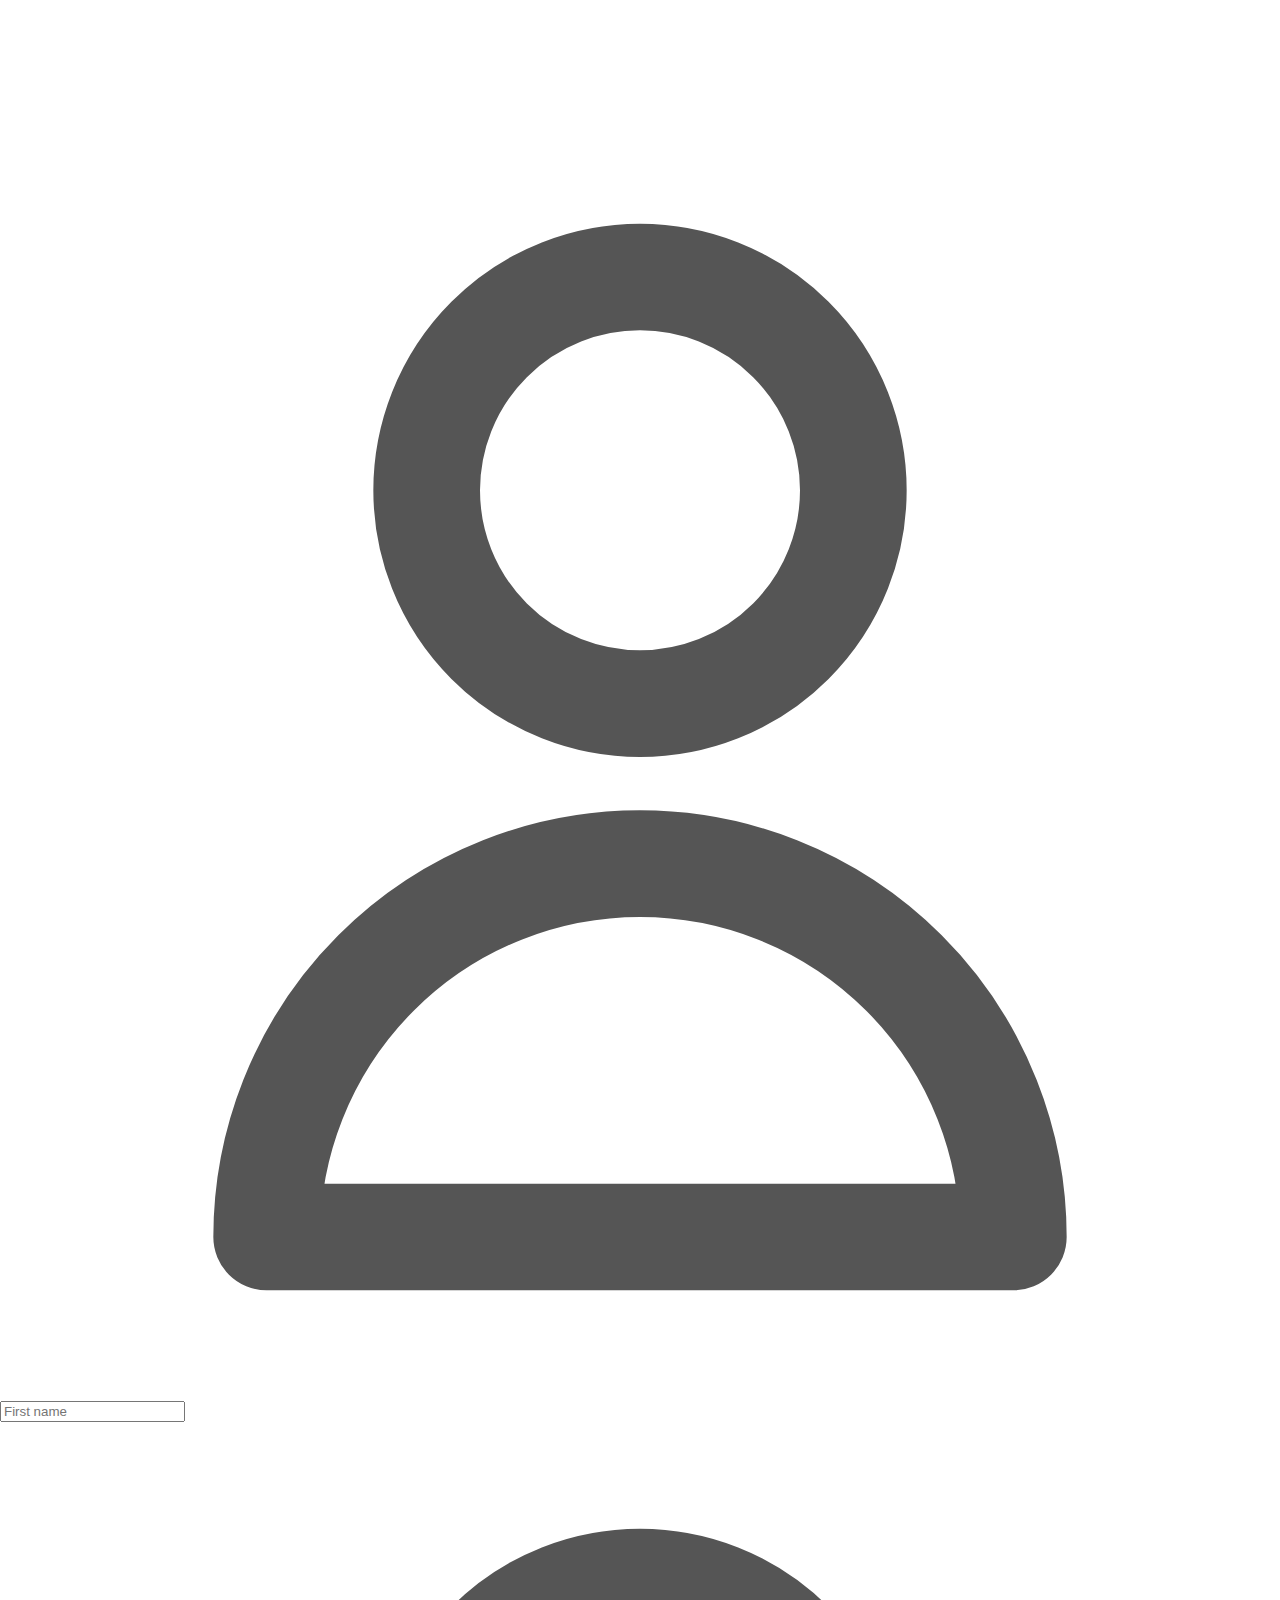
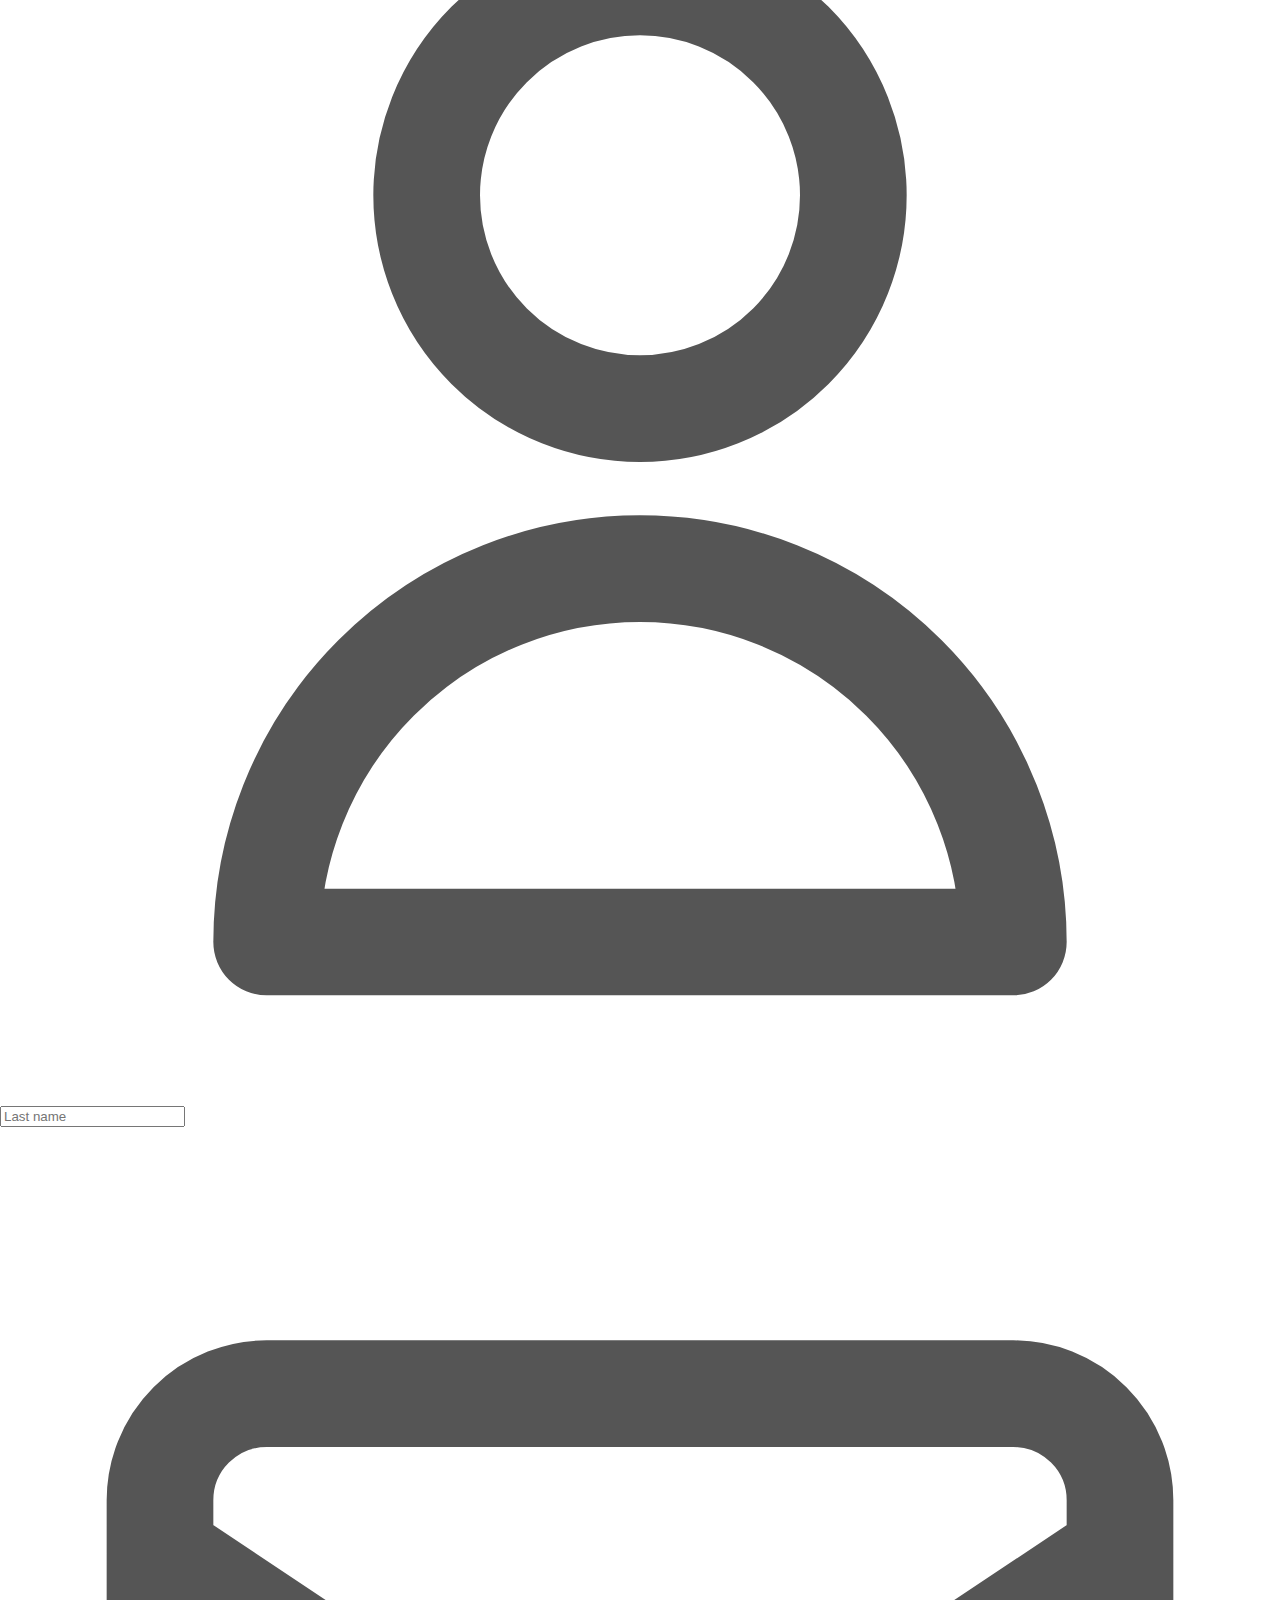
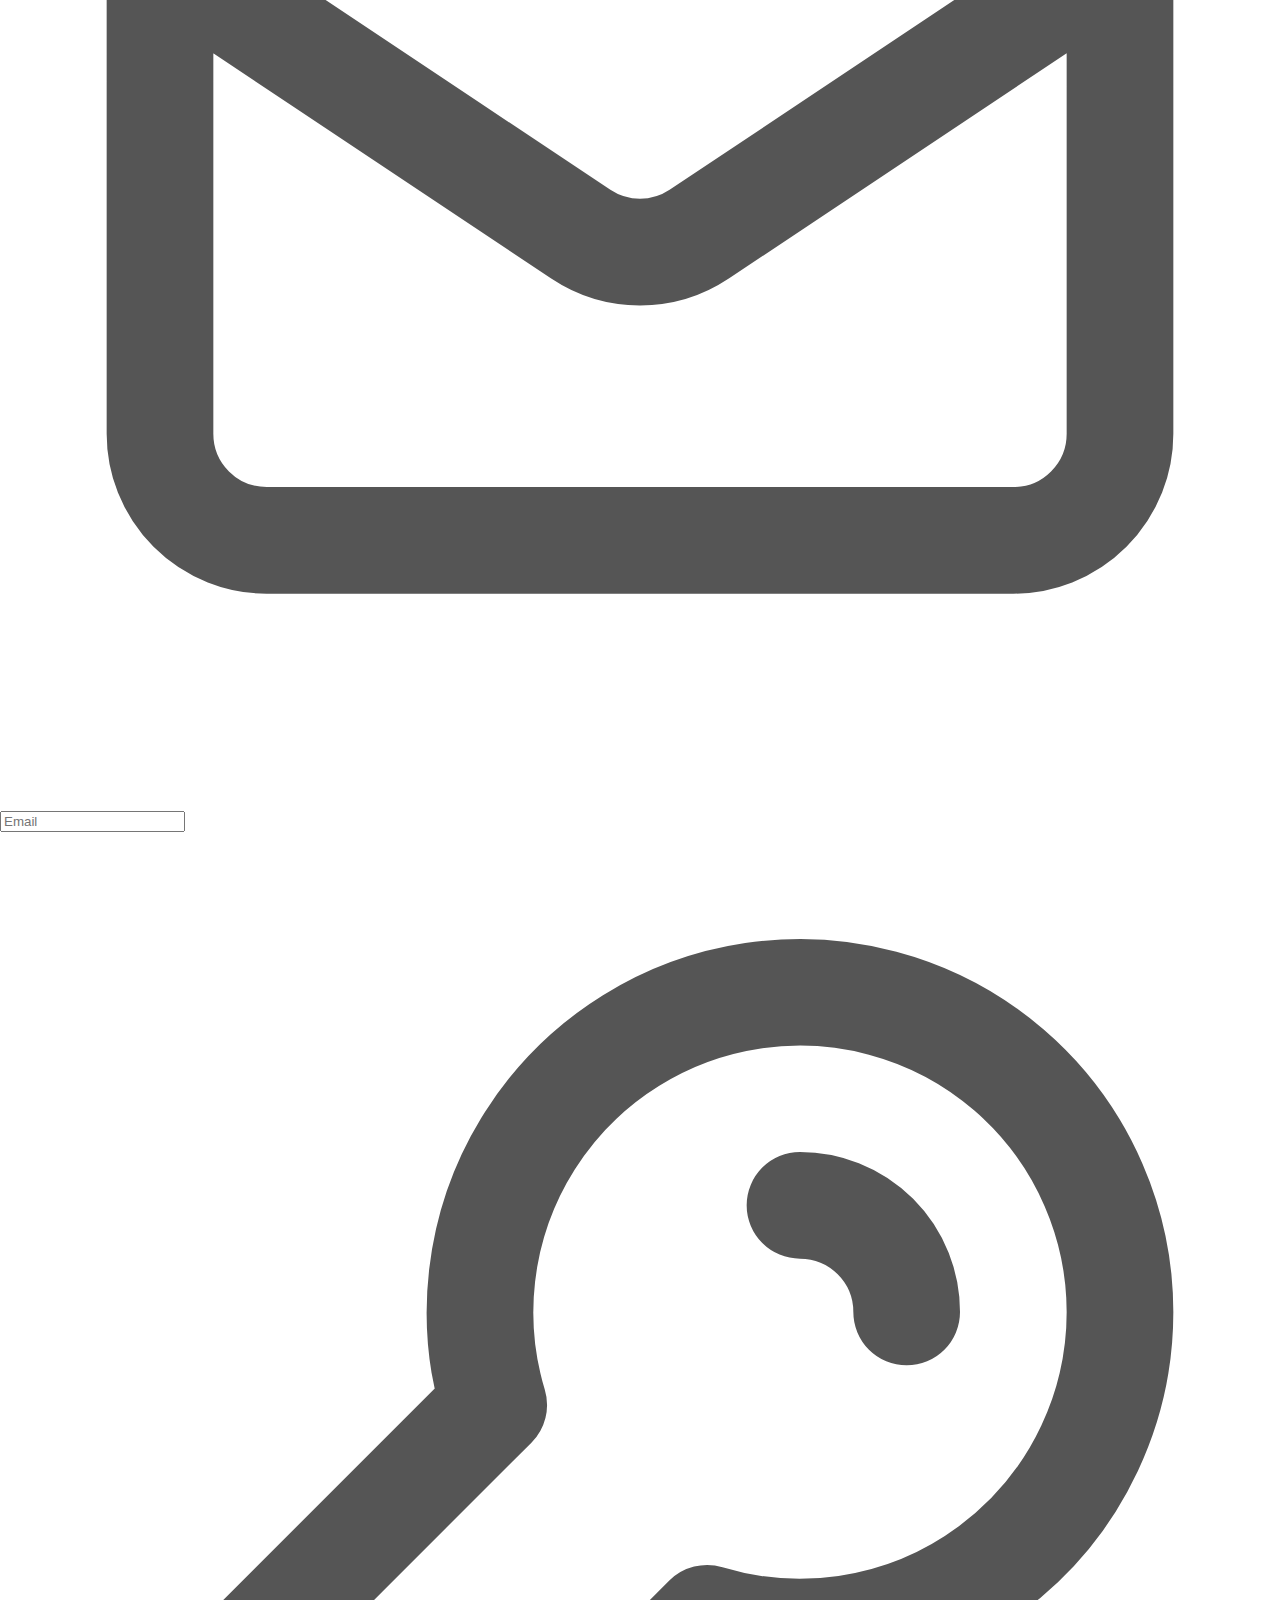
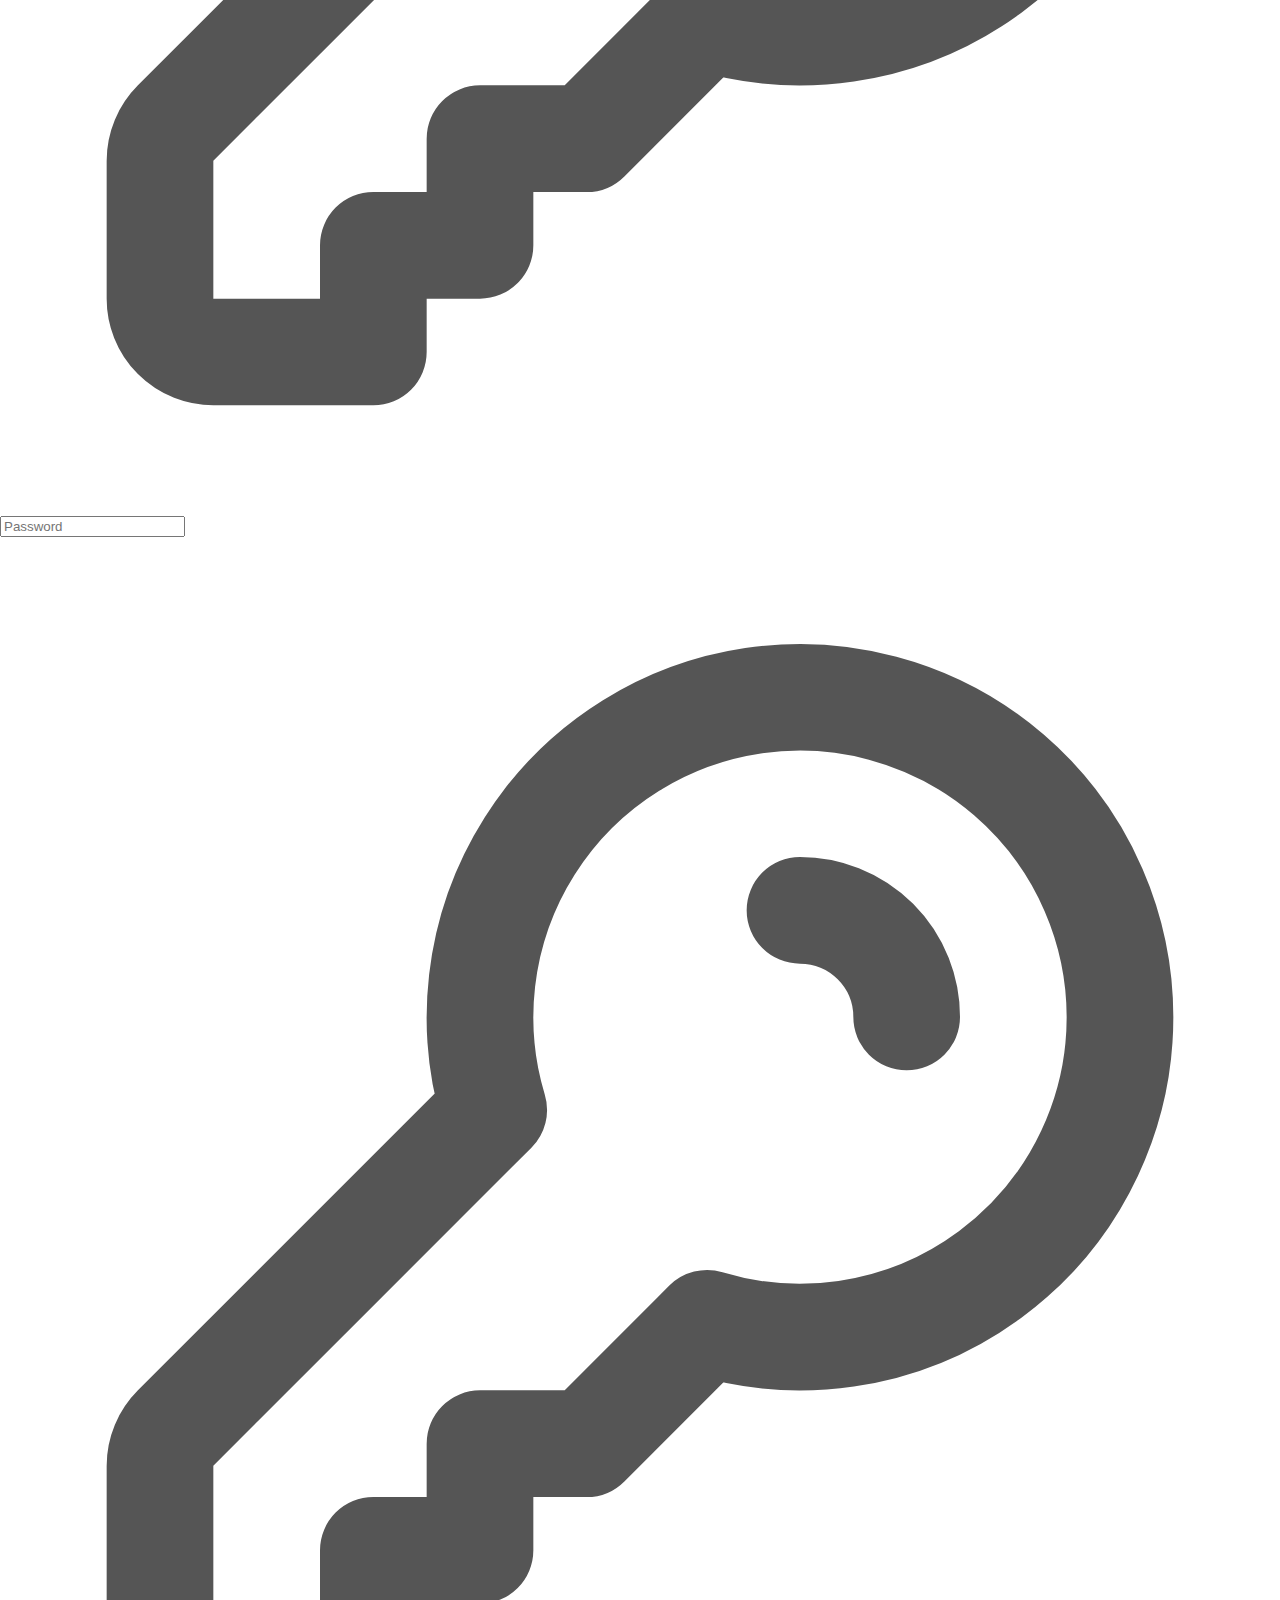
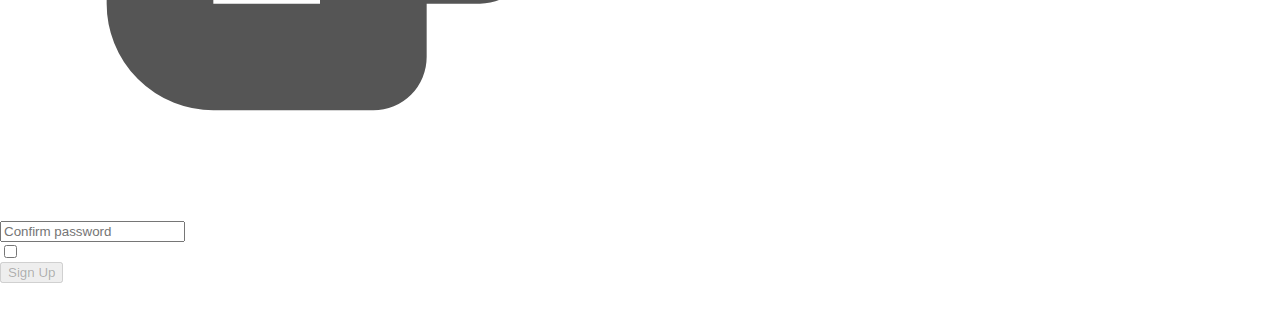
<file: index33.html>
<!DOCTYPE html>
<html lang="en">

<head>
    <meta charset="UTF-8">
    <meta name="viewport" content="width=device-width, initial-scale=1.0">
    <title>Sign Up</title>
    <link rel="shortcut icon" href="images/favicon.png" type="image/png">
    <link rel="stylesheet" href="style.css">
</head>

<body>
    <form action="" autocomplete="on" class="form">
        <h1 class="a-left">Sign Up</h1>
        <p class="a-left">Please fill in this form to create an account!</p>
        <div class="names">
            <div class="fields">
                <svg class="icon" xmlns="http://www.w3.org/2000/svg" fill="none" viewBox="0 0 24 24" stroke="#555555">
                    <path stroke-linecap="round" stroke-linejoin="round" stroke-width="2"
                        d="M16 7a4 4 0 11-8 0 4 4 0 018 0zM12 14a7 7 0 00-7 7h14a7 7 0 00-7-7z" />
                </svg>
                <input type="text" name="First name" id="first-name" placeholder="First name">
                <span class="error-message"></span>
            </div>
            <div class="fields">
                <svg class="icon" xmlns="http://www.w3.org/2000/svg" fill="none" viewBox="0 0 24 24" stroke="#555555">
                    <path stroke-linecap="round" stroke-linejoin="round" stroke-width="2"
                        d="M16 7a4 4 0 11-8 0 4 4 0 018 0zM12 14a7 7 0 00-7 7h14a7 7 0 00-7-7z" />
                </svg>
                <input type="text" name="Last name" id="last-name" placeholder="Last name">
                <span class="error-message"></span>
            </div>
        </div>
        <div class="fields">
            <svg class="icon" xmlns="http://www.w3.org/2000/svg" fill="none" viewBox="0 0 24 24" stroke="#555555">
                <path stroke-linecap="round" stroke-linejoin="round" stroke-width="2"
                    d="M3 8l7.89 5.26a2 2 0 002.22 0L21 8M5 19h14a2 2 0 002-2V7a2 2 0 00-2-2H5a2 2 0 00-2 2v10a2 2 0 002 2z" />
            </svg>
            <input type="email" class="field" name="Email" id="email" placeholder="Email">
            <span class="error-message"></span>
        </div>
        <div class="fields">
            <svg class="icon" xmlns="http://www.w3.org/2000/svg" fill="none" viewBox="0 0 24 24" stroke="#555555">
                <path stroke-linecap="round" stroke-linejoin="round" stroke-width="2"
                    d="M15 7a2 2 0 012 2m4 0a6 6 0 01-7.743 5.743L11 17H9v2H7v2H4a1 1 0 01-1-1v-2.586a1 1 0 01.293-.707l5.964-5.964A6 6 0 1121 9z" />
            </svg>
            <input type="password" class="field" name="Password" id="password" placeholder="Password">
            <span class="error-message"></span>
        </div>
        <div class="fields">
            <svg class="icon" xmlns="http://www.w3.org/2000/svg" fill="none" viewBox="0 0 24 24" stroke="#555555">
                <path stroke-linecap="round" stroke-linejoin="round" stroke-width="2"
                    d="M15 7a2 2 0 012 2m4 0a6 6 0 01-7.743 5.743L11 17H9v2H7v2H4a1 1 0 01-1-1v-2.586a1 1 0 01.293-.707l5.964-5.964A6 6 0 1121 9z" />
            </svg>
            <input type="password" class="field" name="Password confirmation" id="confirm-password"
                placeholder="Confirm password">
            <span class="error-message"></span>
        </div>
        <div class="policy">
            <input type="checkbox" class="checked" name="checkbox" id="checked">
            <label for="checked"> I accept the <a href="#">Terms of Use</a> & <a href="#">Privacy Policy</a>.</label>
        </div>

        <button disabled>
            <span>Sign Up</span>
            <div class="loader">
                <div id="bar1"></div>
                <div id="bar2"></div>
                <div id="bar3"></div>
                <div id="bar4"></div>
                <div id="bar5"></div>
            </div>
        </button>
        <p class="a-left">Already have an account? <a href="login3.html">Login here</a></p>
    </form>

    <script >
        class FormValidator {
    constructor(form, fields) {
        this.form = form;
        this.fields = fields;
    }

    initialize() {
        this.validateOnEntry();
        this.validateOnSubmit();
    }

    validateOnEntry() {
        let self = this; //stores the value of the 'this' keyword on the constructor
        this.fields.forEach(field => {
            const input = document.querySelector(`#${field}`);
            input.addEventListener("keyup", () => {
                self.validateInput(input);
            })
        })
    }

    validateOnSubmit() {
        this.form.addEventListener("submit", e => {
            e.preventDefault(); //prevents the default action on the submit button
            button.lastElementChild.style.display = "flex";
            setTimeout(() => { button.lastElementChild.style.display = "none" }, 2000);
        })
    }

    validateInput(field) {
        if (field.value.trim() === "") {
            this.setStatus(field, `${field.getAttribute('name')} cannot be blank!`, "error");
        }
        else {
            if (field.type === "text") {
                return this.validateName(field);
            }

            if (field.type === "email") {
                return this.validateEmail(field);
            }

            if (field.id === "password") {
                return this.validatePassword(field);
            }

            if (field.id === "confirm-password") {
                return this.validatePwdConfirmation(field);
            }
        }
    }

    validateName(field) {
        if (field.value.length > 1) {
            const matchText = /^[a-zA-Z\s][^0-9]+$/;
            if (matchText.test(field.value)) {
                this.setStatus(field, null, "success");
                field.value = field.value.trim();
            }
            else {
                this.setStatus(field, "Use valid characters.", "error");
            }
        }
    }

    validateEmail(field) {
        const matchEmail = /\S+@\S+.\S+/;
        if (matchEmail.test(field.value)) {
            this.setStatus(field, null, "success");
        }
        else {
            this.setStatus(field, "Please input a valid email.", "error");
        }
    }

    validatePassword(field) {
        if (field.value.length < 8) {
            this.setStatus(field, "Password should be 8 characters long.", "error");
        }
        else {
            this.setStatus(field, null, "success");
        }
    }

    validatePwdConfirmation(field) {
        const password = this.form.querySelector('#password');

        if (field.value !== password.value) {
            this.setStatus(field, "Password does not match!", "error");
        }
        else {
            this.setStatus(field, null, "success");
        }
    }

    setStatus(field, message, status) {
        const errorMessage = field.parentElement.querySelector('.error-message');
        const icon = field.parentElement.querySelector('.icon');

        if (status === "success") {
            icon.classList.remove('red');
            icon.classList.add('blue')
            errorMessage.innerHTML = "";
        }

        if (status === "error") {
            icon.classList.remove('blue');
            icon.classList.add('red');
            errorMessage.innerHTML = message;
        }
    }
}

class EnableButton {
    constructor(form, fields) {
        this.form = form;
        this.fields = fields;
    }

    enableButton() {
        this.form.addEventListener("input", e => {
            const firstName = document.querySelector(`#${fields[0]}`);
            const lastName = document.querySelector(`#${fields[1]}`);
            const email = document.querySelector(`#${fields[2]}`);
            const password = document.querySelector(`#${fields[3]}`);
            const pwdConfirmation = document.querySelector(`#${fields[4]}`);
            const checkbox = document.querySelector(`#${fields[5]}`);
            if (this.validName(firstName) && this.validName(lastName) && this.validEmail(email) && this.validPassword(password) && this.validPwdConfirmation(pwdConfirmation) && this.checkedCheckbox(checkbox)) {
                button.disabled = false;
            }
            else {
                button.disabled = true;
            }
        })
    }

    validName(field) {
        const matchText = /^[a-zA-Z\s][^0-9]+$/; //regex to check name format
        if (matchText.test(field.value)) {
            return true;
        }
    }

    validEmail(field) {
        const matchEmail = /\S+@\S+.\S+/; //regex to check email format
        if (matchEmail.test(field.value)) {
            return true;
        }
    }

    validPassword(field) {
        if (field.value.length >= 8) {
            return true;
        }
    }

    validPwdConfirmation(field) {
        const password = this.form.querySelector('#password');
        if (field.value == password.value) {
            return true;
        }
    }

    checkedCheckbox(field) {
        if (field.checked) {
            return true;
        }
    }
}

const form = document.querySelector('.form');
const fields = ["first-name", "last-name", "email", "password", "confirm-password", "checked"];
const button = document.querySelector('button');

const validator = new FormValidator(form, fields);
const btn = new EnableButton(form, fields);
validator.initialize();
btn.enableButton();
    </script>
</body>

</html>
</file>
<file: style.css>
@import url("https://fonts.googleapis.com/css2?family=Montserrat:ital,wght@0,100;0,200;0,300;0,400;0,500;0,600;0,700;0,800;0,900;1,100;1,200;1,300;1,400;1,500;1,600;1,700;1,800;1,900&display=swap");

html {
    scroll-behavior: smooth;
}

body {
    margin: 0;
    padding: 0;
    box-sizing: border-box;
    --width: calc(100vw - 250px);
    font-family: "Montserrat", "Gill Sans", "Gill Sans MT", Calibri,
        "Trebuchet MS", sans-serif;
    color: white;
}

::selection {
    background: #a640f5;
}

p, a, h1, h2, h3, h4, h5, h6, article {
    user-select: none;
}

a {
    color: white;
}

::-webkit-scrollbar{
    width: 10px;
    z-index: 1000;
    background: transparent;
}

::-webkit-scrollbar-thumb {
    background: #9900ba;
    border-radius: 44px;
    z-index: 1000;
}

.navigation {
    position: fixed;
    top: 0;
    left: 0;
    width: 250px;
    height: 100vh;
    display: flex;
    justify-content: center;
    align-items: center;
    background: #292b2f;
    flex-direction: column;
    overflow: hidden;
    box-shadow: 5px 0 5px #00000063, 10px 0 10px #0000004d,
        20px 0 20px #0000004d;
    z-index: 999;
    transition: .5s ease-in-out;
}

.navigation.active {
    width: 250px;
}

.navigation h1 {
    position: relative;
    font-size: 30px;
    text-transform: uppercase;
    padding: 15px;
    cursor: pointer;
}

.navigation h1::before,
.navigation h1::after {
    content: '';
    position: absolute;
    top: 0;
    left: 0;
    background: #fff;
    width: 5px;
    height: 25px;
}

.navigation h1::after {
    top: inherit;
    left: inherit;
    right: 0;
    bottom: 0;
}

.navigation h1 div {
    position: absolute;
    top: 0;
    left: 0;
    width: 200%;
    height: 5px;
    background: #fff;
}

.navigation h1 div:nth-child(2) {
    top: inherit;
    left: inherit;
    bottom: 0;
    right: 0;
}

.navigation ul {
    width: 90%;
    height: 70%;
    display: flex;
    justify-content: center;
    align-items: center;
    flex-direction: column;
    margin: 0;
    padding: 10px;
}

.navigation ul li {
    position: relative;
    list-style: none;
    width: 200px;
    margin: 5px 0;
}

.navigation ul li a {
    position: relative;
    overflow: hidden;
    z-index: 1;
    display: block;
    padding: 15px 30px;
    background: #3080f093;
    text-align: center;
    font-size: 20px;
    text-transform: uppercase;
    text-decoration: none;
    border-radius: 10px;
    box-shadow: 3px 3px 5px black, -3px -3px 5px #ffffff25;
}

.navigation ul li a::before,
.navigation ul li a::after {
    content: '';
    position: absolute;
    top: 0;
    left: -100%;
    width: 100%;
    height: 50%;
    background: #05090e;
    border-radius: 2px;
    z-index: -1;
    transition: 0.5s ease-in-out;
}

.navigation ul li a::after {
    top: inherit;
    bottom: 0;
    left: inherit;
    right: -100%;
}

.navigation ul li a:hover::before,
.navigation ul li a.active::before {
    left: 0;
}

.navigation ul li a:hover::after,
.navigation ul li a.active::after {
    right: 0;
}

.container {
    position: relative;
    width: var(--width);
    margin-left: 250px;
    min-height: 100vh;
    background: #26589d;
    overflow-x: hidden;
    overflow-y: hidden;
    display: grid;
    grid-template-columns: repeat(6, 1fr);
}

.layer {
    position: absolute;
    width: var(--width);
    min-height: 100vh;
    margin-left: 100%;
    overflow-x: hidden;
    transition: .5s cubic-bezier(0.455, 0.03, 0.515, 0.955);
    box-shadow: 0 0 5px rgba(118, 113, 113, 0.5),
        0 0 10px rgba(0, 0, 0, .5),
        0 0 20px rgba(0, 0, 0, .5);
}

.layer .main {
    width: var(--width);
    height: 100vh;
}

.layer.active {
    margin-left: 0;
    transition-delay: .7s;
}

@media (max-width: 768px) {
    .navigation {
        width: 0;
    }

    .container {
        width: 100%;
        margin-left: 0;
    }

    .layer {
        width: 100%;
    }

    .layer.active {
        margin-left: 0;
    }

    .hamburger {
        display: flex;
    }

    .hamburger.active~.container .layer.active {
        margin-left: 250px;
    }

    .layer .main {
        width: 100vw;
        height: 100vh;
    }

    .about_container {
        position: relative;
        display: grid;
        grid-template-columns: repeat(3, 1fr);
        min-height: 50vh;
        width: 300vw;
        margin-left: 0;
        transition: 1s cubic-bezier(0.68, -0.55, 0.265, 1.55);
    }
    
    .about_container.one {
        margin-left: 0;
    }
    
    .about_container.two {
        margin-left: -100vw;
    }
    
    .about_container.three {
        margin-left: -200vw;
    }

    .tip {
        margin-left: 0;
    }
}
</file>
